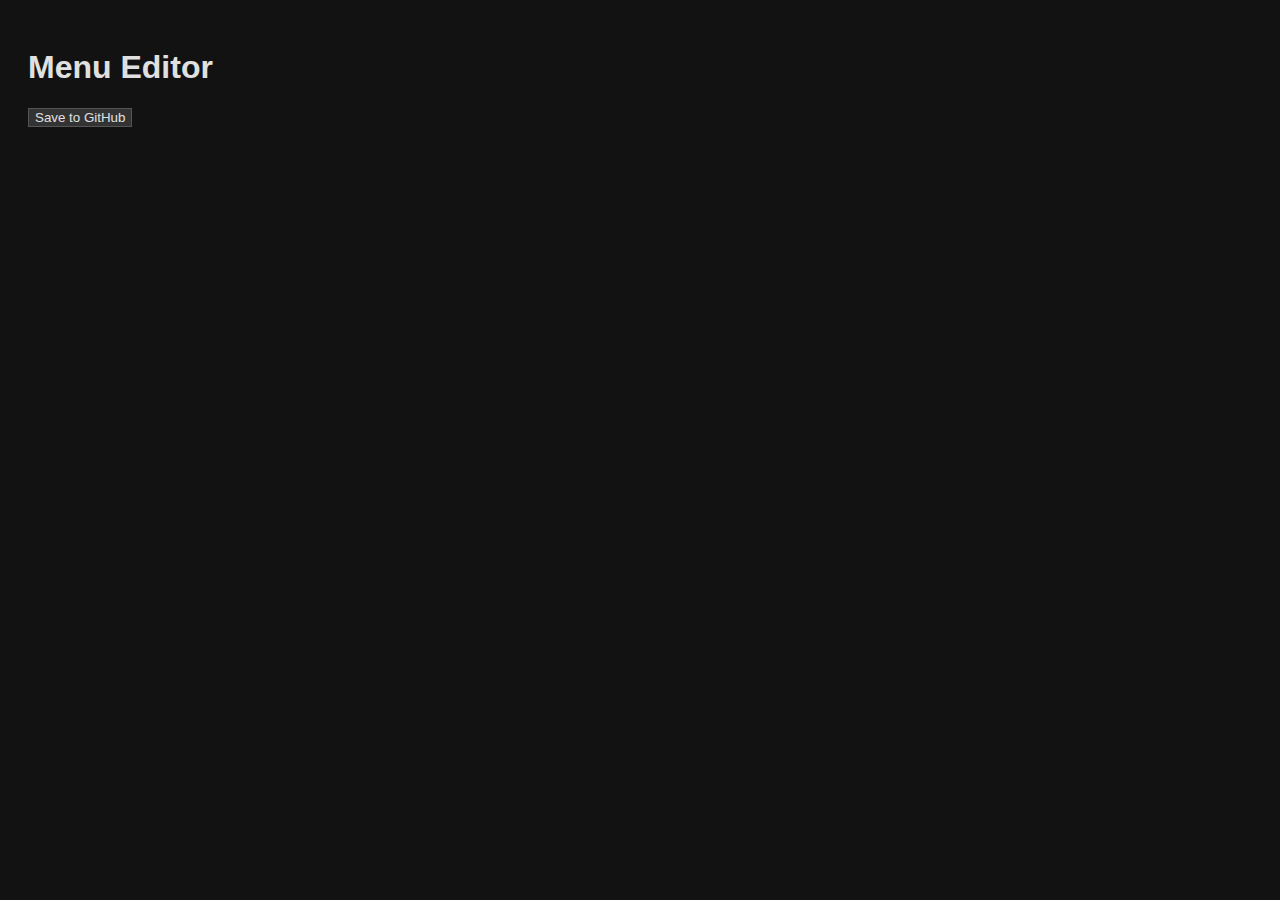
<file: editor.html>
<!DOCTYPE html>
<html>
<head>
  <meta charset="UTF-8">
  <title>Menu Editor</title>
  <style>
    body {
      font-family: sans-serif;
      padding: 20px;
      background-color: #121212;
      color: #e0e0e0;
    }

    input {
      background-color: #1e1e1e;
      color: #e0e0e0;
      border: 1px solid #333;
    }

    button {
      background-color: #333;
      color: #e0e0e0;
      border: 1px solid #555;
      cursor: pointer;
    }

    button:hover {
      background-color: #444;
    }

    .tree ul {
      list-style-type: none;
      padding-left: 20px;
    }

    .tree li {
      margin: 5px 0;
    }

    .link-input {
      width: 250px;
    }
  </style>
</head>
<body>
  <h1>Menu Editor</h1>
  <div class="tree" id="menu-tree"></div>
  <button onclick="saveTree()">Save to GitHub</button>

  <script>
    const owner = "Luna-Nocturna";
    const repo = "Bookmarks";
    const path = "menu.html";
    const token = "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"; // keep private
    let currentSha = ""
    let menuData = [];

    // ---------------------- Load ----------------------
    async function loadMenu() {
      const res = await fetch(`https://api.github.com/repos/${owner}/${repo}/contents/${path}`);
      const data = await res.json();
      currentSha = data.sha;
      const html = atob(data.content);
      menuData = parseHTML(html);
      renderTree();
    }

    // ---------------------- Parse HTML into tree ----------------------
    function parseHTML(html) {
      const container = document.createElement('div');
      container.innerHTML = html;

      function parseUL(ul) {
        const items = [];
        Array.from(ul.children).forEach(li => {
          if (li.tagName !== 'LI') return;
          const a = li.querySelector('a');
          const span = a ? a.querySelector('span.menu-text') : null;
          const text = span ? span.textContent : (a ? a.textContent : '');
          const href = a ? a.getAttribute('href') : '#';
          const subUL = li.querySelector('ul');
          items.push({
            text,
            href,
            children: subUL ? parseUL(subUL) : []
          });
        });
        return items;
      }

      const topItems = [];
      Array.from(container.children).forEach(node => {
        if (node.tagName === 'LI') {
          topItems.push({
            text: node.querySelector('span.menu-text')?.textContent || '',
            href: node.querySelector('a')?.getAttribute('href') || '#',
            children: node.querySelector('ul') ? parseUL(node.querySelector('ul')) : []
          });
        } else if (node.tagName === 'UL') {
          parseUL(node).forEach(i => topItems.push(i));
        }
      });
      return topItems;
    }

    // ---------------------- Render tree ----------------------
    function renderTree() {
      const container = document.getElementById('menu-tree');
      container.innerHTML = '';

      function createNode(item, parentArray) {
        const li = document.createElement('li');

        // Text input
        const textInput = document.createElement('input');
        textInput.value = item.text;
        textInput.oninput = () => item.text = textInput.value;

        // URL input
        const hrefInput = document.createElement('input');
        hrefInput.value = item.href;
        hrefInput.placeholder = "URL";
        hrefInput.className = "link-input";
        hrefInput.oninput = () => item.href = hrefInput.value;

        // Add Sub button
        const addBtn = document.createElement('button');
        addBtn.textContent = 'Add Sub';
        addBtn.onclick = () => {
          const newItem = { text: 'New Item', href: '#', children: [] };
          item.children.push(newItem);
          renderTree();
        };

        // Delete button
        const delBtn = document.createElement('button');
        delBtn.textContent = 'Delete';
        delBtn.onclick = () => {
          const index = parentArray.indexOf(item);
          parentArray.splice(index, 1);
          renderTree();
        };

        // Move Up button
        const upBtn = document.createElement('button');
        upBtn.textContent = '↑';
        upBtn.onclick = () => {
          const index = parentArray.indexOf(item);
          if(index > 0){
            [parentArray[index-1], parentArray[index]] = [parentArray[index], parentArray[index-1]];
            renderTree();
          }
        };

        // Move Down button
        const downBtn = document.createElement('button');
        downBtn.textContent = '↓';
        downBtn.onclick = () => {
          const index = parentArray.indexOf(item);
          if(index < parentArray.length - 1){
            [parentArray[index], parentArray[index+1]] = [parentArray[index+1], parentArray[index]];
            renderTree();
          }
        };

        li.appendChild(textInput);
        li.appendChild(hrefInput);
        li.appendChild(addBtn);
        li.appendChild(delBtn);
        li.appendChild(upBtn);
        li.appendChild(downBtn);

        // Render children
        if(item.children && item.children.length > 0){
          const ul = document.createElement('ul');
          item.children.forEach(child => ul.appendChild(createNode(child, item.children)));
          li.appendChild(ul);
        }
        return li;
      }

      const ulRoot = document.createElement('ul');
      menuData.forEach(item => ulRoot.appendChild(createNode(item, menuData)));
      container.appendChild(ulRoot);

      // Add button for new top-level category
      const addTopBtn = document.createElement('button');
      addTopBtn.textContent = 'Add Top Category';
      addTopBtn.onclick = () => {
        menuData.push({ text: 'New Category', href: '#', children: [] });
        renderTree();
      };
      container.appendChild(addTopBtn);
    }

    // ---------------------- Convert tree back to HTML ----------------------
function treeToHTML(items, isRoot = true) {
  if (!items || items.length === 0) return '';
  let html = '';
  if (!isRoot) html += '<ul>'; // only wrap non-root items
  items.forEach(item => {
    html += '<li>';
    html += `<a href="${item.href}"><span class="menu-text">${item.text}</span></a>`;
    html += treeToHTML(item.children, false);
    html += '</li>';
  });
  if (!isRoot) html += '</ul>';
  return html;
}


    // ---------------------- Save to GitHub ----------------------
    async function saveTree() {
      const html = treeToHTML(menuData);
      const content = btoa(html);
      const res = await fetch(`https://api.github.com/repos/${owner}/${repo}/contents/${path}`, {
        method: 'PUT',
        headers: {
          'Authorization': `token ${token}`,
          'Content-Type': 'application/json'
        },
        body: JSON.stringify({
          message: "Update menu via editor",
          content: content,
          sha: currentSha
        })
      });
      const result = await res.json();
      if(result.content) {
        alert("Saved successfully!");
        currentSha = result.content.sha;
      } else {
        alert("Save failed. Check console.");
        console.log(result);
      }
    }

    loadMenu();
  </script>
</body>
</html>
</file>
